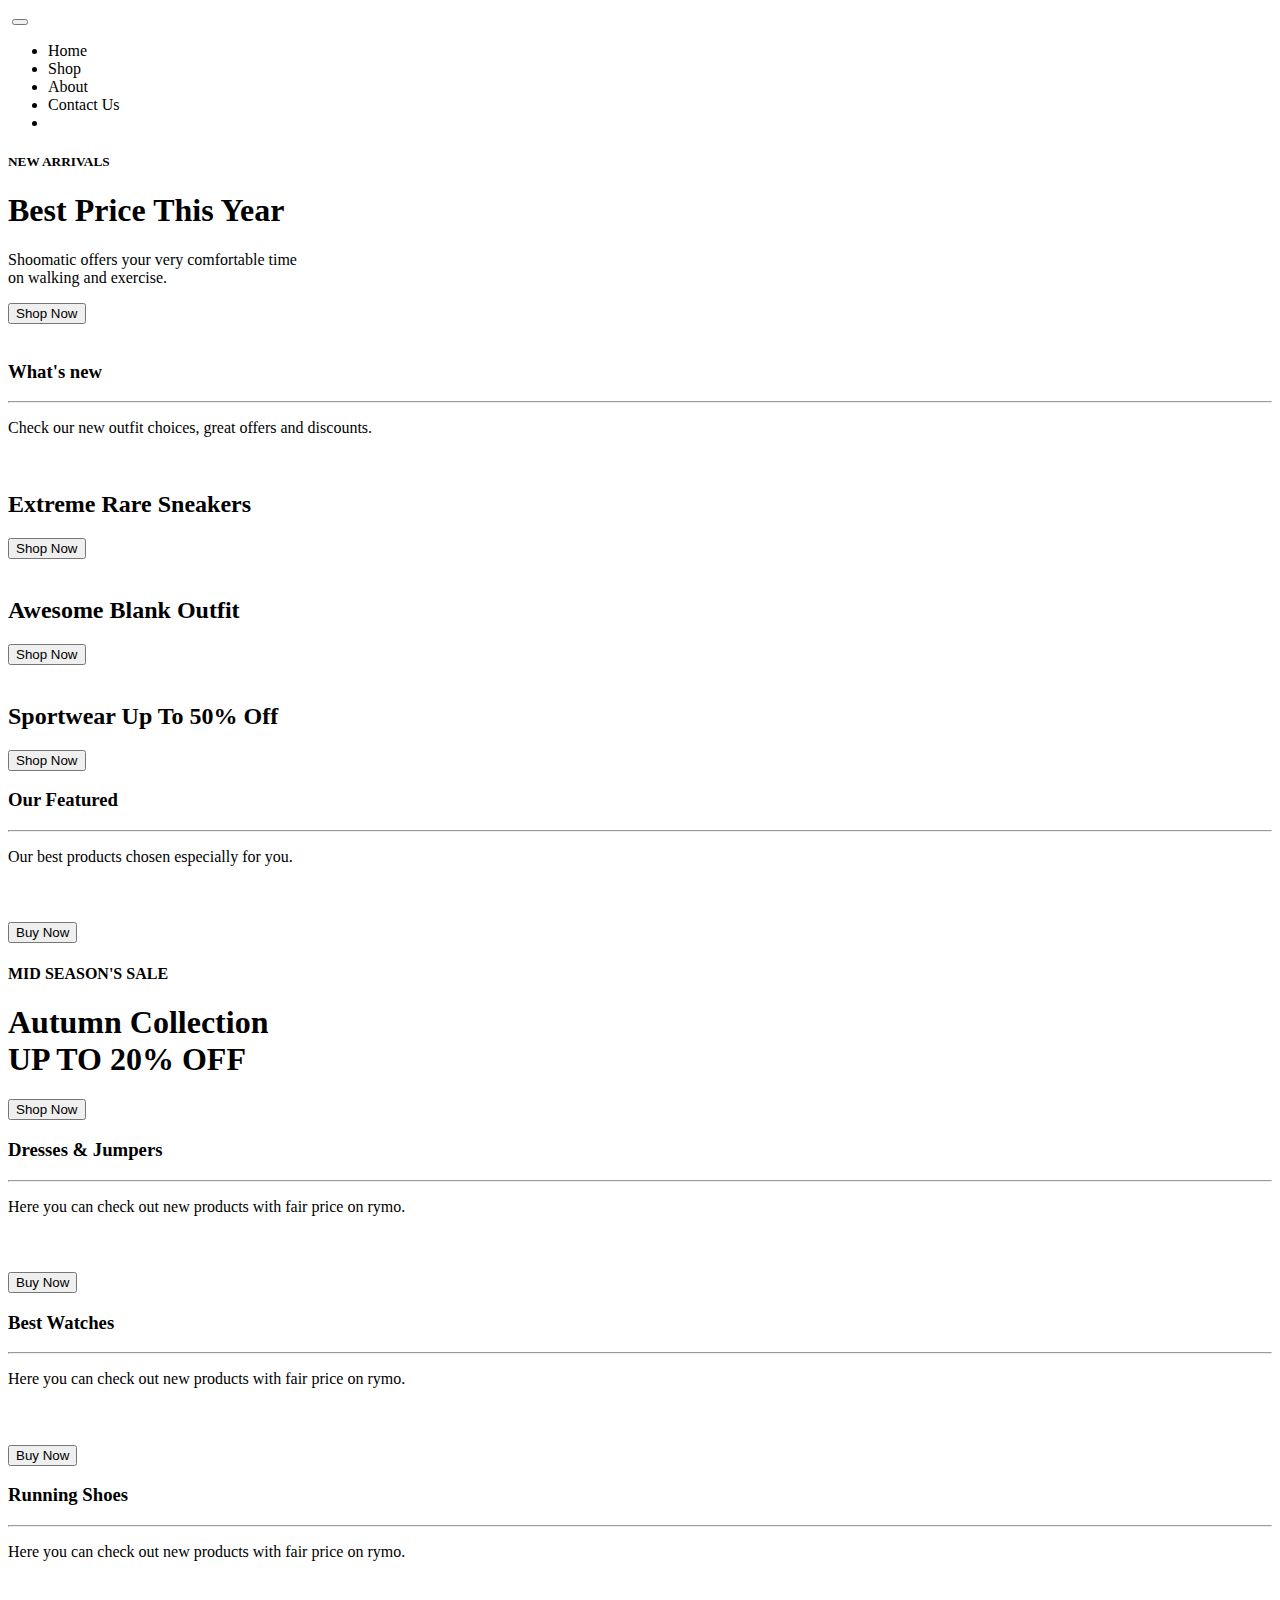
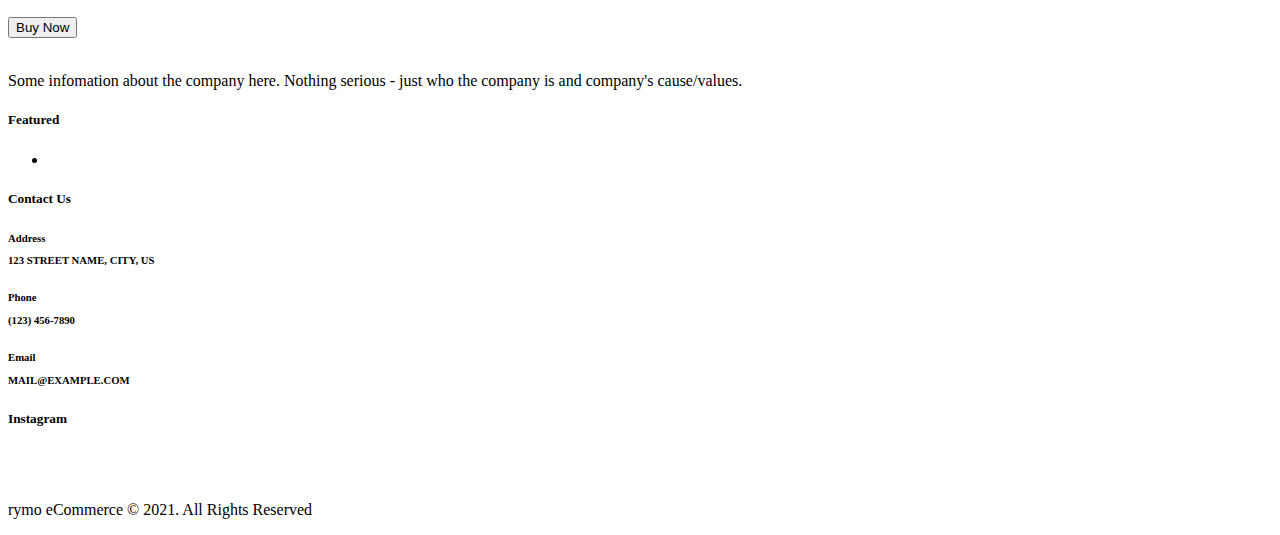
<file: target/classes/templates/index.html>
<!DOCTYPE html>
<html lang="en">
	<head>
		<meta charset="UTF-8">
		<meta http-equiv="X-UA-Compatible" content="IE=edge">
		<meta viewport="viewport" content="width=device-width, initial-scale=1.0">
		<title>My Website Name</title>
		
		<link rel="stylesheet" href="https://stackpath.bootstrapcdn.com/bootstrap/4.1.3/css/bootstrap.min.css" integrity="sha384-MCw98/SFnGE8fJT3GXwEOngsV7Zt27NXFoaoApmYm81iuXoPkFOJwJ8ERdknLPMO" crossorigin="anonymous">
		
		<link rel="stylesheet" href="https://pro.fontawesome.com/releases/v5.10.0/css/all.css" integrity="sha384-AYmEC3Yw5cVb3ZcuHtOA93w35dYTsvhLPVnYs9eStHfGJvOvKxVfELGroGkvsg+p" crossorigin="anonymous"/>

		<link rel="stylesheet" th:href="@{/css/style.css}">
	</head>
	
	<body>
		<!-- NAVIGATION -->
		<nav class="navbar navbar-expand-lg navbar-light bg-white py-3 fixed-top">
		  	<div class="container">
		    	<img th:src="@{/images/logo1.png}" alt="">
		    	<button class="navbar-toggler" type="button" data-bs-toggle="collapse" data-bs-target="#navbarSupportedContent" aria-controls="navbarSupportedContent" aria-expanded="false" aria-label="Toggle navigation">
		      		<span><i id="bar" class="fal fa-bars"></i></span>
		    	</button>
		    	<div class="collapse navbar-collapse" id="navbarSupportedContent">
		      		<ul class="navbar-nav ml-auto">
		       			<li class="nav-item">
		          			<a class="nav-link active" th:href="@{/}">Home</a>
		        		</li>
						<li class="nav-item">
		         			<a class="nav-link" th:href="@{/shop}">Shop</a>
		        		</li>
						<li class="nav-item">
		          			<a class="nav-link" th:href="@{/about}">About</a>
		        		</li>
						<li class="nav-item">
		          			<a class="nav-link" th:href="@{/contacts}">Contact Us</a>
		        		</li>
						<li class="nav-item">
		          			<i class="fal fa-search"></i>
				 			<i class="fal fa-shopping-bag"></i>
		        		</li>
		      		</ul>
		    	</div>
		  	</div>
		</nav>
	
		<section id="home">
			<div class="container">
				<h5>NEW ARRIVALS</h5>
				<h1><span>Best Price</span> This Year</h1>
				<p>Shoomatic offers your very comfortable time<br>on walking and exercise.</p>
				<button>Shop Now</button>
			</div>
		</section>
		
		<section id="brand" class="container">
			<div class="row m-0 py-5">
				<img class="img-fluid col-lg-2 col-md-4 col-6" th:src="@{/images/brand/1.png}">
				<img class="img-fluid col-lg-2 col-md-4 col-6" th:src="@{/images/brand/2.png}">
				<img class="img-fluid col-lg-2 col-md-4 col-6" th:src="@{/images/brand/3.png}">
				<img class="img-fluid col-lg-2 col-md-4 col-6" th:src="@{/images/brand/4.png}">
				<img class="img-fluid col-lg-2 col-md-4 col-6" th:src="@{/images/brand/5.png}">
				<img class="img-fluid col-lg-2 col-md-4 col-6" th:src="@{/images/brand/6.png}">
			</div>
		</section>
		
		<section id="new" class="w-100">
			<div class="container text-center mt-5 py-3">
				<h3>What's new</h3>
				<hr class="mx-auto">
				<p>Check our new outfit choices, great offers and discounts.</p>
			</div>
			<div class="row p-0 m-0">
				<div class="one col-lg-4 col-md-12 col-12 p-0">
					<img class="img-fluid" th:src="@{/images/new/1.jpg}">
					<div class="details">
						<h2>Extreme Rare Sneakers</h2>
						<button class="text-uppercase">Shop Now</button>
					</div>
				</div>
				<div class="one col-lg-4 col-md-12 col-12 p-0">
					<img class="img-fluid" th:src="@{/images/new/5.jpg}">
					<div class="details">
						<h2>Awesome Blank Outfit</h2>
						<button class="text-uppercase">Shop Now</button>
					</div>
				</div>
				<div class="one col-lg-4 col-md-12 col-12 p-0">
					<img class="img-fluid" th:src="@{/images/new/3.jpg}">
					<div class="details">
						<h2>Sportwear Up To 50% Off</h2>
						<button class="text-uppercase">Shop Now</button>
					</div>
				</div>
			</div>
		</section>
		
		<section id="featured" class="mt-5 py-2">
			<div class="container text-center mt-5 py-3">
				<h3>Our Featured</h3>
				<hr class="mx-auto">
				<p>Our best products chosen especially for you.</p>
			</div>
			<div class="row mx-auto container-fluid">
				<div th:each="uri: ${featuredUris}" class="product text-center col-lg-3 col-md-6 col-12">
					<img class="img-fluid mb-3" th:src="${uri.uri}"> <!-- /images/featured/1.jpg -->
					<h5 class="product-name" th:text="${uri.product.name}"></h5>
					<h4 class="product-price" th:text="${#numbers.formatCurrency(uri.product.price)}"></h4>
					<button class="buy-button">Buy Now</button>
				</div>
			</div>
		</section>
		
		<section id="banner" class="my-5 py-5">
			<div class="container">
				<h4>MID SEASON'S SALE</h4>
				<h1>Autumn Collection<br>UP TO 20% OFF</h1>
				<button class="text-uppercase">Shop Now</button>
			</div>
		</section>
		
		<section id="clothes" class="my-5">
			<div class="container text-center mt-5 py-3">
				<h3>Dresses & Jumpers</h3>
				<hr class="mx-auto">
				<p>Here you can check out new products with fair price on rymo.</p>
			</div>
			<div class="row mx-auto container-fluid">
				<div th:each="uri: ${featuredUris}" class="product text-center col-lg-3 col-md-6 col-12">
					<img class="img-fluid mb-3" th:src="${uri.uri}"> <!-- /images/featured/1.jpg -->
					<h5 class="product-name" th:text="${uri.product.name}"></h5>
					<h4 class="product-price" th:text="${#numbers.formatCurrency(uri.product.price)}"></h4>
					<button class="buy-button">Buy Now</button>
				</div>
			</div>
		</section>
		
		<section id="watches" class="my-5">
			<div class="container text-center mt-5 py-3">
				<h3>Best Watches</h3>
				<hr class="mx-auto">
				<p>Here you can check out new products with fair price on rymo.</p>
			</div>
			<div class="row mx-auto container-fluid">
				<div th:each="uri: ${featuredUris}" class="product text-center col-lg-3 col-md-6 col-12">
					<img class="img-fluid mb-3" th:src="${uri.uri}"> <!-- /images/featured/1.jpg -->
					<h5 class="product-name" th:text="${uri.product.name}"></h5>
					<h4 class="product-price" th:text="${#numbers.formatCurrency(uri.product.price)}"></h4>
					<button class="buy-button">Buy Now</button>
				</div>
			</div>
		</section>
		
		<section id="shoes" class="my-5 pb-5">
			<div class="container text-center mt-5 py-3">
				<h3>Running Shoes</h3>
				<hr class="mx-auto">
				<p>Here you can check out new products with fair price on rymo.</p>
			</div>
			<div class="row mx-auto container-fluid">
				<div th:each="uri: ${featuredUris}" class="product text-center col-lg-3 col-md-6 col-12">
					<img class="img-fluid mb-3" th:src="${uri.uri}"> <!-- /images/featured/1.jpg -->
					<h5 class="product-name" th:text="${uri.product.name}"></h5>
					<h4 class="product-price" th:text="${#numbers.formatCurrency(uri.product.price)}"></h4>
					<button class="buy-button">Buy Now</button>
				</div>
			</div>
		</section>
		
		<footer class="mt-5 py-5">
			<div class="row container mx-auto pt-5">
				<div class="footer-one col-lg-3 col-md-6 col-12">
					<img th:src="@{/images/logo2.png}" alt="">
					<p class="pt-3">Some infomation about the company here. Nothing serious - just who the company is and company's cause/values.</p>
				</div>
				<div class="footer-one col-lg-3 col-md-6 col-12 mb-3">
					<h5 class="pb-2">Featured</h5>
					<ul class="text-uppercase list-unstyled">
						<li th:each="category:${categories}"><a href="#" th:text="${category.category}"></a></li>
					</ul>
				</div>
				<div class="footer-one col-lg-3 col-md-6 col-12 mb-3">
					<h5 class="pb-2">Contact Us</h5>
					<div>
						<h6 class="text-uppercase">Address</6>
						<p>123 STREET NAME, CITY, US</p>
					</div>
					<div>
						<h6 class="text-uppercase">Phone</6>
						<p>(123) 456-7890</p>
					</div>
					<div>
						<h6 class="text-uppercase">Email</6>
						<p>MAIL@EXAMPLE.COM</p>
					</div>
				</div>
				<div class="footer-one col-lg-3 col-md-6 col-12">
					<h5 class="pb-2">Instagram</h5>
					<div class="row">
						<img class="img-fluid w-25 h-100 m-2" th:src="@{/images/insta/1.jpg}" alt="">
						<img class="img-fluid w-25 h-100 m-2" th:src="@{/images/insta/2.jpg}" alt="">
						<img class="img-fluid w-25 h-100 m-2" th:src="@{/images/insta/3.jpg}" alt="">
						<img class="img-fluid w-25 h-100 m-2" th:src="@{/images/insta/4.jpg}" alt="">
						<img class="img-fluid w-25 h-100 m-2" th:src="@{/images/insta/5.jpg}" alt="">
						<img class="img-fluid w-25 h-100 m-2" th:src="@{/images/insta/6.jpg}" alt="">
					</div>
				</div>
			</div>
			
			<div class="copyright mt-5">
				<div class="row container mx-auto">
					<div class="col-lg-3 col-md-6 col-12 mb-4">
						<img th:src="@{/images/payment.png}" alt="">
					</div>
					<div class="col-lg-4 col-md-6 col-12 text-nowrap mb-2">
						<p>rymo eCommerce © 2021. All Rights Reserved</p>
					</div>
					<div class="col-lg-4 col-md-6 col-12">
						<a href="#"><i class="fab fa-facebook-f"></i></a>
						<a href="#"><i class="fab fa-twitter"></i></a>
						<a href="#"><i class="fab fa-linkedin-in"></i></a>
					</div>
				</div>
			</div>
		</footer>
	
		<script src="https://cdn.jsdelivr.net/npm/@popperjs/core@2.9.2/dist/umd/popper.min.js" integrity="sha384-IQsoLXl5PILFhosVNubq5LC7Qb9DXgDA9i+tQ8Zj3iwWAwPtgFTxbJ8NT4GN1R8p" crossorigin="anonymous"></script>
		<script src="https://cdn.jsdelivr.net/npm/bootstrap@5.0.1/dist/js/bootstrap.min.js" integrity="sha384-Atwg2Pkwv9vp0ygtn1JAojH0nYbwNJLPhwyoVbhoPwBhjQPR5VtM2+xf0Uwh9KtT" crossorigin="anonymous"></script>
	</body>
</html>
</file>
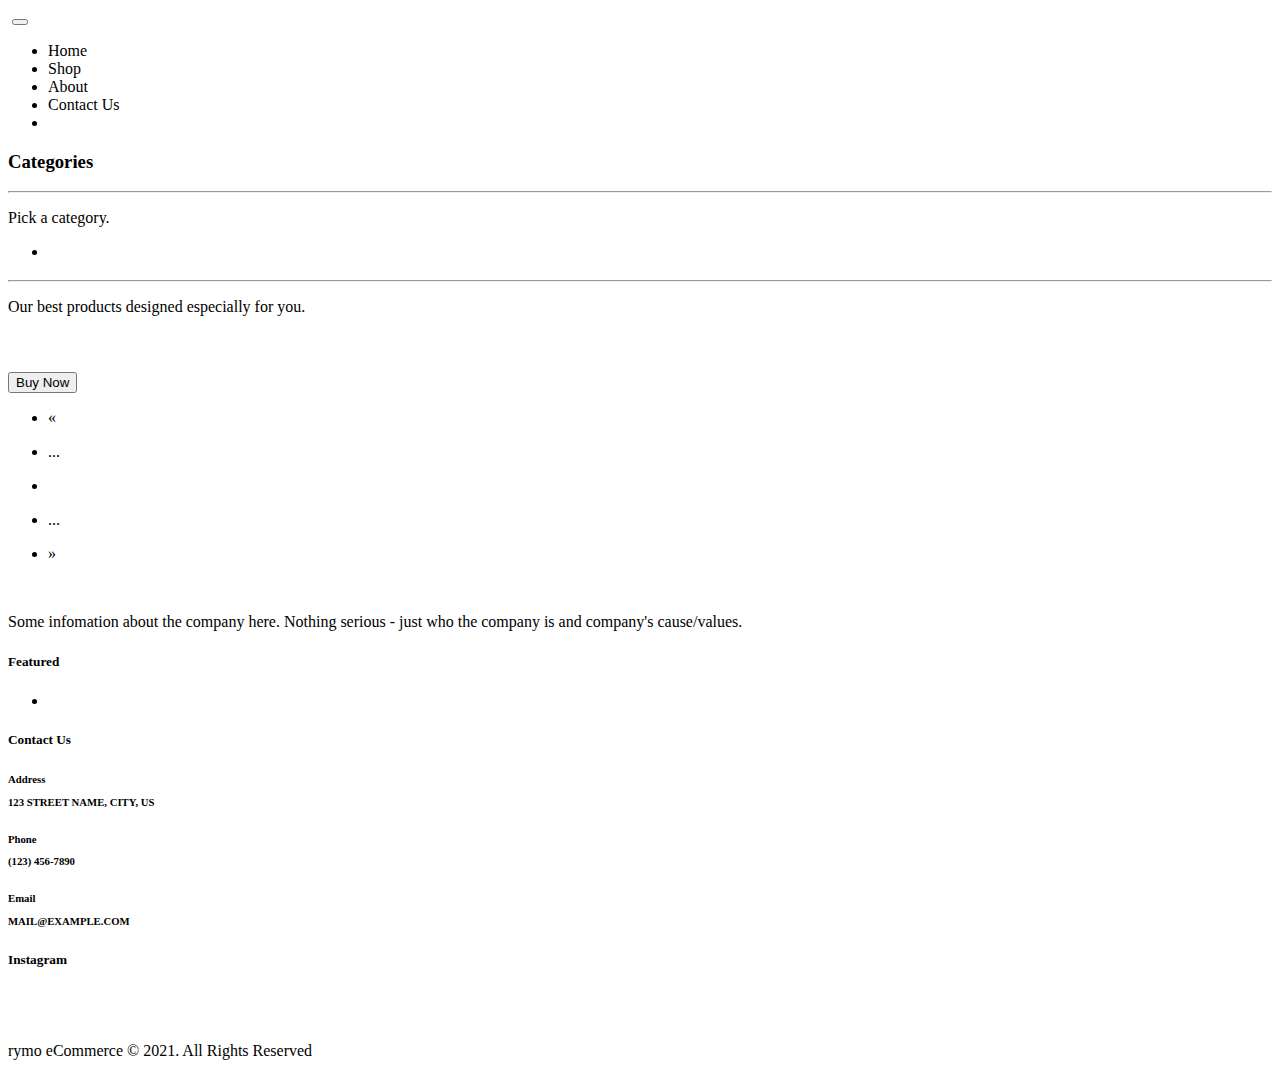
<file: target/classes/templates/shop.html>
<!DOCTYPE html>
<html lang="en">
	<head>
		<meta charset="UTF-8">
		<meta http-equiv="X-UA-Compatible" content="IE=edge">
		<meta viewport="viewport" content="width=device-width, initial-scale=1.0">
		<title>My Website Name/Shop</title>
		
		<link rel="stylesheet" href="https://stackpath.bootstrapcdn.com/bootstrap/4.1.3/css/bootstrap.min.css" integrity="sha384-MCw98/SFnGE8fJT3GXwEOngsV7Zt27NXFoaoApmYm81iuXoPkFOJwJ8ERdknLPMO" crossorigin="anonymous">
		
		<link rel="stylesheet" href="https://pro.fontawesome.com/releases/v5.10.0/css/all.css" integrity="sha384-AYmEC3Yw5cVb3ZcuHtOA93w35dYTsvhLPVnYs9eStHfGJvOvKxVfELGroGkvsg+p" crossorigin="anonymous"/>

		<link rel="stylesheet" th:href="@{/css/style.css}">
	</head>
	
	<body>
		<!-- NAVIGATION -->
		<nav class="navbar navbar-expand-lg navbar-light bg-white py-3 fixed-top">
		  	<div class="container">
		    	<img th:src="@{/images/logo1.png}" alt="">
		    	<button class="navbar-toggler" type="button" data-bs-toggle="collapse" data-bs-target="#navbarSupportedContent" aria-controls="navbarSupportedContent" aria-expanded="false" aria-label="Toggle navigation">
		      		<span><i id="bar" class="fal fa-bars"></i></span>
		    	</button>
		    	<div class="collapse navbar-collapse" id="navbarSupportedContent">
		      		<ul class="navbar-nav ml-auto">
		       			<li class="nav-item">
		          			<a class="nav-link" th:href="@{/}">Home</a>
		        		</li>
						<li class="nav-item">
		         			<a class="nav-link active" th:href="@{/shop}">Shop</a>
		        		</li>
						<li class="nav-item">
		          			<a class="nav-link" th:href="@{/about}">About</a>
		        		</li>
						<li class="nav-item">
		          			<a class="nav-link" th:href="@{/contacts}">Contact Us</a>
		        		</li>
						<li class="nav-item">
		          			<i class="fal fa-search"></i>
				 			<i class="fal fa-shopping-bag"></i>
		        		</li>
		      		</ul>
		    	</div>
		  	</div>
		</nav>
		
		<div class="row mx-auto container-fluid">
			<section id="categories" class="mt-5 py-5 col-lg-3 col-md-6 col-1">
				<div class="container text-center mt-5 py-3">
					<h3>Categories</h3>
					<hr class="mx-auto">
					<p>Pick a category.</p>
				</div>
				<ul class="text-uppercase list-unstyled mx-5">
					<li th:each="category:${categories}"><a href="#" th:text="${category.category}"  th:classappend="${category.category} eq ${activeCategory.category} ? 'category-active'" th:href="@{'/shop?category=' + ${category.category}}"></a></li>
				</ul>
			</section>
			<section id="products" class="mt-5 py-5 col-lg-9 col-md-6 col-12">
				<div class="container text-center mt-5 py-3">
					<h3 th:text="${activeCategory.category}"></h3>
					<hr class="mx-auto">
					<p>Our best products designed especially for you.</p>
				</div>
				<div class="row mx-auto container-fluid">
					<div th:each="uri:${featuredUris}" class="product text-center col-lg-4 col-md-6 col-12" th:onclick="|location.href='/product/' + ${uri.product.id}|">
						<img class="img-fluid mb-3" th:src="${uri.uri}"> <!-- /images/featured/1.jpg -->
						<h5 class="product-name" th:text="${uri.product.name}"></h5>
						<h4 class="product-price" th:text="${#numbers.formatCurrency(uri.product.price)}"></h4>
						<button class="buy-button">Buy Now</button>
					</div>
				</div>
				<nav aria-label="Page navigation example">
			  		<ul class="pagination mt-5 justify-content-center">
			    		<li class="page-item" th:classappend="${currentPage + 1} eq 1 or ${pages} eq 0? 'disabled'">
			      			<a class="page-link" th:href="@{'/shop?page=' + ${currentPage - 1}} + '&category=' + ${activeCategory.category}" aria-label="Previous">
			        			<span aria-hidden="true">&laquo;</span>
			      			</a>
			    		</li>
						<li class="page-item px-1px" th:classappend="${pages} > 3 and ${currentPage + 1} > 2? '' : 'hide'">
							<p class="page-link">...</p>
						</li>
						<li th:each="i:${#numbers.sequence(currentPage, currentPage + 2)}" th:classappend="${i} eq ${currentPage + 1} ? 'active'" th:styleappend="${pages} eq 0 or ${i} < 1 or ${i} > ${pages}? 'display:none'" class="page-item">
							<a th:text="${i}" class="page-link" th:href="@{'/shop?page=' + ${i - 1}} + '&category=' + ${activeCategory.category}"></a>
						</li>
						<li class="page-item px-1px" th:classappend="${pages} > 3 and ${currentPage + 1} < ${pages - 1}? '' : 'hide'">
							<p class="page-link">...</p>
						</li>
			    		<li class="page-item" th:classappend="${currentPage + 1} eq ${pages} or ${pages} eq 0? 'disabled'">
			      			<a class="page-link" th:href="@{'/shop?page=' + ${currentPage + 1}} + '&category=' + ${activeCategory.category}" aria-label="Next">
			        			<span aria-hidden="true">&raquo;</span>
			      			</a>
			    		</li>
			  		</ul>
				</nav>
			</section>
		</div>
		
		<footer class="mt-5 py-5">
			<div class="row container mx-auto pt-5">
				<div class="footer-one col-lg-3 col-md-6 col-12">
					<img th:src="@{/images/logo2.png}" alt="">
					<p class="pt-3">Some infomation about the company here. Nothing serious - just who the company is and company's cause/values.</p>
				</div>
				<div class="footer-one col-lg-3 col-md-6 col-12 mb-3">
					<h5 class="pb-2">Featured</h5>
					<ul class="text-uppercase list-unstyled">
						<li th:each="category:${categories}"><a href="#" th:text="${category.category}"></a></li>
					</ul>
				</div>
				<div class="footer-one col-lg-3 col-md-6 col-12 mb-3">
					<h5 class="pb-2">Contact Us</h5>
					<div>
						<h6 class="text-uppercase">Address</6>
						<p>123 STREET NAME, CITY, US</p>
					</div>
					<div>
						<h6 class="text-uppercase">Phone</6>
						<p>(123) 456-7890</p>
					</div>
					<div>
						<h6 class="text-uppercase">Email</6>
						<p>MAIL@EXAMPLE.COM</p>
					</div>
				</div>
				<div class="footer-one col-lg-3 col-md-6 col-12">
					<h5 class="pb-2">Instagram</h5>
					<div class="row">
						<img class="img-fluid w-25 h-100 m-2" th:src="@{/images/insta/1.jpg}" alt="">
						<img class="img-fluid w-25 h-100 m-2" th:src="@{/images/insta/2.jpg}" alt="">
						<img class="img-fluid w-25 h-100 m-2" th:src="@{/images/insta/3.jpg}" alt="">
						<img class="img-fluid w-25 h-100 m-2" th:src="@{/images/insta/4.jpg}" alt="">
						<img class="img-fluid w-25 h-100 m-2" th:src="@{/images/insta/5.jpg}" alt="">
						<img class="img-fluid w-25 h-100 m-2" th:src="@{/images/insta/6.jpg}" alt="">
					</div>
				</div>
			</div>
			
			<div class="copyright mt-5">
				<div class="row container mx-auto">
					<div class="col-lg-3 col-md-6 col-12 mb-4">
						<img th:src="@{/images/payment.png}" alt="">
					</div>
					<div class="col-lg-4 col-md-6 col-12 text-nowrap mb-2">
						<p>rymo eCommerce © 2021. All Rights Reserved</p>
					</div>
					<div class="col-lg-4 col-md-6 col-12">
						<a href="#"><i class="fab fa-facebook-f"></i></a>
						<a href="#"><i class="fab fa-twitter"></i></a>
						<a href="#"><i class="fab fa-linkedin-in"></i></a>
					</div>
				</div>
			</div>
		</footer>
		
		<script src="https://cdn.jsdelivr.net/npm/@popperjs/core@2.9.2/dist/umd/popper.min.js" integrity="sha384-IQsoLXl5PILFhosVNubq5LC7Qb9DXgDA9i+tQ8Zj3iwWAwPtgFTxbJ8NT4GN1R8p" crossorigin="anonymous"></script>
		<script src="https://cdn.jsdelivr.net/npm/bootstrap@5.0.1/dist/js/bootstrap.min.js" integrity="sha384-Atwg2Pkwv9vp0ygtn1JAojH0nYbwNJLPhwyoVbhoPwBhjQPR5VtM2+xf0Uwh9KtT" crossorigin="anonymous"></script>

	</body>
</html>
</file>
